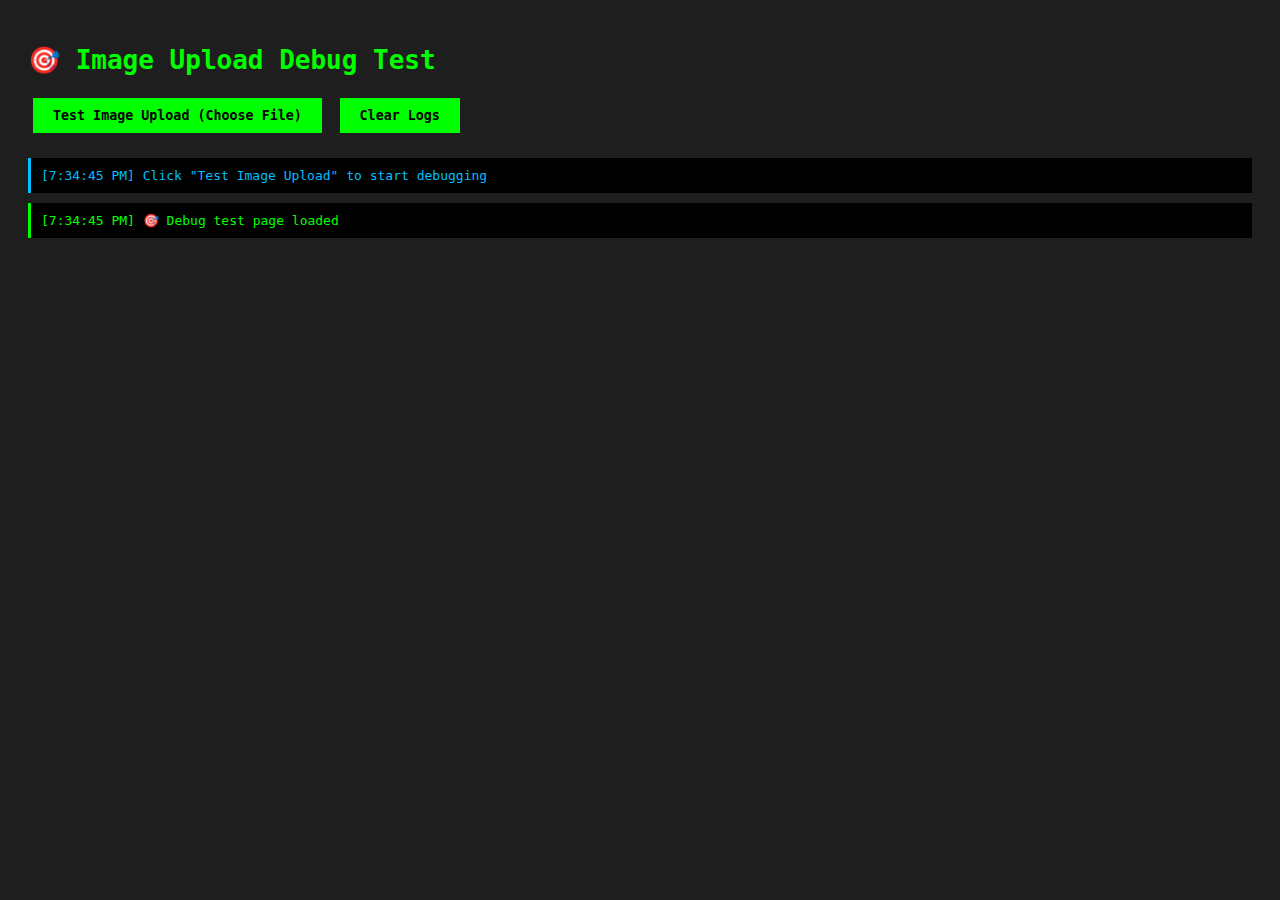
<file: test_imageupload.html>
<!DOCTYPE html>
<html lang="en">
<head>
    <meta charset="UTF-8">
    <meta name="viewport" content="width=device-width, initial-scale=1.0">
    <title>Image Upload Debug Test</title>
    <style>
        body {
            font-family: monospace;
            padding: 20px;
            background: #1e1e1e;
            color: #00ff00;
        }
        .log {
            background: #000;
            padding: 10px;
            margin: 10px 0;
            border-left: 3px solid #00ff00;
        }
        .error {
            border-left-color: #ff0000;
            color: #ff0000;
        }
        .success {
            border-left-color: #00ff00;
        }
        .info {
            border-left-color: #00bfff;
            color: #00bfff;
        }
        button {
            background: #00ff00;
            color: #000;
            border: none;
            padding: 10px 20px;
            cursor: pointer;
            font-family: monospace;
            font-weight: bold;
            margin: 5px;
        }
        button:hover {
            background: #00cc00;
        }
        #preview {
            margin-top: 20px;
        }
        #preview img {
            max-width: 200px;
            border: 2px solid #00ff00;
            margin: 10px;
        }
    </style>
</head>
<body>
    <h1>🎯 Image Upload Debug Test</h1>
    
    <div>
        <button onclick="testImageUpload()">Test Image Upload (Choose File)</button>
        <button onclick="clearLogs()">Clear Logs</button>
    </div>
    
    <input type="file" id="imageInput" accept="image/*" style="display: none;">
    
    <div id="preview"></div>
    <div id="logs"></div>

    <script>
        const logs = document.getElementById('logs');
        const preview = document.getElementById('preview');
        
        function log(message, type = 'info') {
            const logDiv = document.createElement('div');
            logDiv.className = `log ${type}`;
            logDiv.textContent = `[${new Date().toLocaleTimeString()}] ${message}`;
            logs.insertBefore(logDiv, logs.firstChild);
            console.log(message);
        }
        
        function clearLogs() {
            logs.innerHTML = '';
            preview.innerHTML = '';
        }
        
        function testImageUpload() {
            const input = document.getElementById('imageInput');
            
            input.onchange = async (e) => {
                const file = e.target.files[0];
                if (!file) {
                    log('No file selected', 'error');
                    return;
                }
                
                log(`📁 File selected: ${file.name}`, 'success');
                log(`   Size: ${(file.size / 1024).toFixed(2)} KB`, 'info');
                log(`   Type: ${file.type}`, 'info');
                
                // Create preview
                const previewUrl = URL.createObjectURL(file);
                preview.innerHTML = `<img src="${previewUrl}" alt="Preview">`;
                log(`✅ Preview URL created: ${previewUrl}`, 'success');
                
                // Test FormData
                const formData = new FormData();
                formData.append('file', file);
                formData.append('product_id', 1);
                formData.append('is_primary', true);
                formData.append('display_order', 0);
                
                log('📦 FormData created with keys:', 'info');
                for (let pair of formData.entries()) {
                    log(`   ${pair[0]}: ${pair[1] instanceof File ? pair[1].name : pair[1]}`, 'info');
                }
                
                // Get auth token from localStorage
                const token = localStorage.getItem('admin_token');
                if (!token) {
                    log('❌ No admin token found in localStorage', 'error');
                    log('⚠️ Please login first at admin panel', 'error');
                    return;
                }
                log(`🔑 Token found: ${token.substring(0, 20)}...`, 'success');
                
                // Test upload
                log('📤 Starting upload to backend...', 'info');
                
                try {
                    const response = await fetch('http://localhost:8000/api/admin/upload/product-image', {
                        method: 'POST',
                        headers: {
                            'Authorization': `Bearer ${token}`
                            // NO Content-Type - let browser set it with boundary
                        },
                        body: formData
                    });
                    
                    log(`📨 Response status: ${response.status} ${response.statusText}`, 
                        response.ok ? 'success' : 'error');
                    
                    const result = await response.json();
                    
                    if (response.ok) {
                        log('✅ UPLOAD SUCCESS!', 'success');
                        log(`   Image ID: ${result.image_id}`, 'success');
                        log(`   Product ID: ${result.product_id}`, 'success');
                        log(`   URL: ${result.url}`, 'success');
                        log(`   Cloudinary ID: ${result.public_id}`, 'success');
                    } else {
                        log('❌ UPLOAD FAILED:', 'error');
                        log(`   Error: ${JSON.stringify(result, null, 2)}`, 'error');
                    }
                } catch (error) {
                    log(`❌ Network error: ${error.message}`, 'error');
                    console.error('Full error:', error);
                }
            };
            
            input.click();
        }
        
        log('🎯 Debug test page loaded', 'success');
        log('Click "Test Image Upload" to start debugging', 'info');
    </script>
</body>
</html>
</file>
